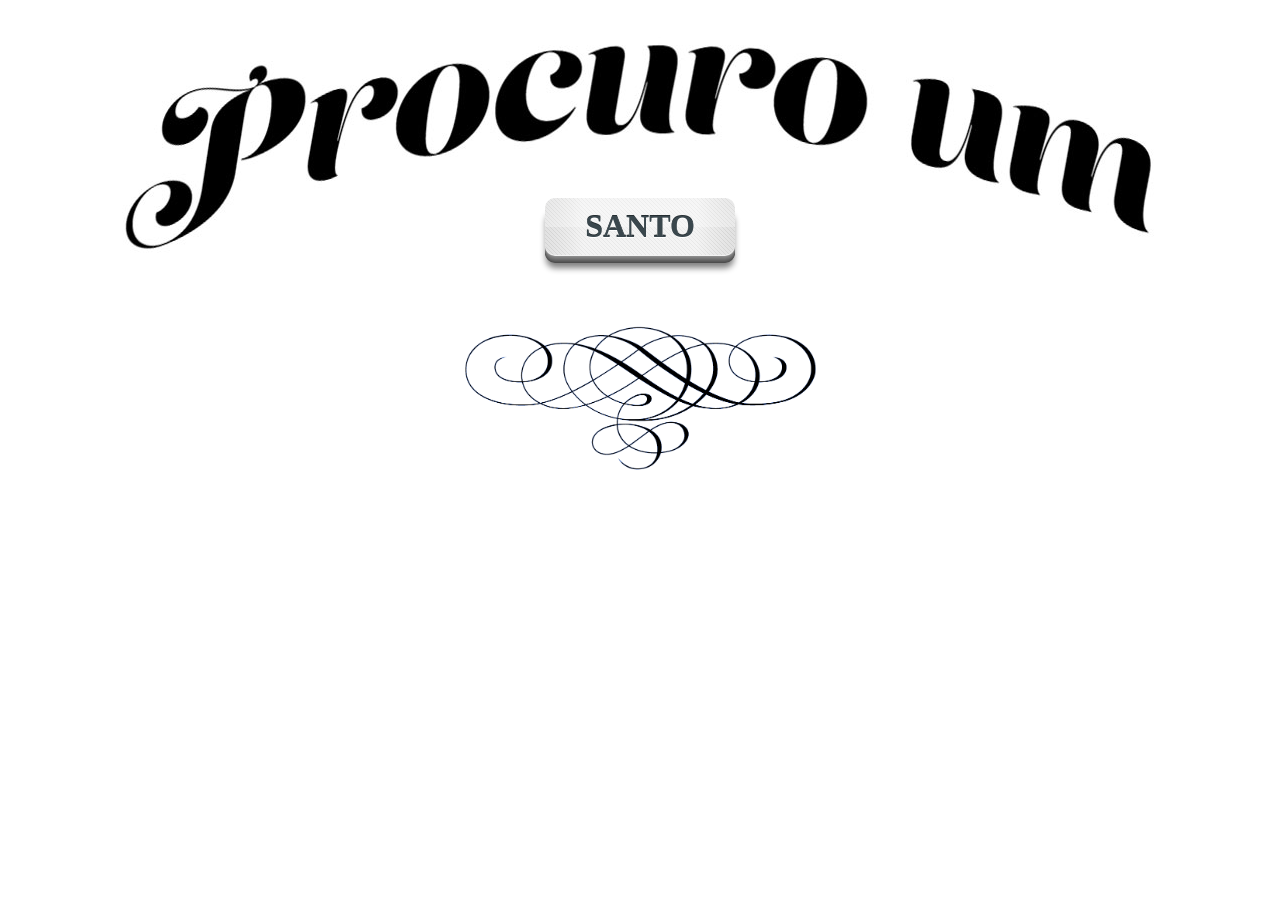
<file: index.html>
<!DOCTYPE html>
<!-- 
   Hi, you're looking at a web page built with love by:

   Ricardo

  /$$$$$$            /$$             /$$                        
 /$$__  $$          |__/            | $$                        
| $$  \ $$ /$$   /$$ /$$ /$$$$$$$  /$$$$$$    /$$$$$$   /$$$$$$$
| $$  | $$| $$  | $$| $$| $$__  $$|_  $$_/   |____  $$ /$$_____/
| $$  | $$| $$  | $$| $$| $$  \ $$  | $$      /$$$$$$$|  $$$$$$ 
| $$/$$ $$| $$  | $$| $$| $$  | $$  | $$ /$$ /$$__  $$ \____  $$
|  $$$$$$/|  $$$$$$/| $$| $$  | $$  |  $$$$/|  $$$$$$$ /$$$$$$$/
 \____ $$$ \______/ |__/|__/  |__/   \___/   \_______/|_______/ 
      \__/                                                                      

   ricardoquintas.com   
   May/2015 
-->
<html lang="en" class="no-js">

<head>
    <meta charset="UTF-8" />
    <meta http-equiv="X-UA-Compatible" content="IE=edge,chrome=1">
    <meta name="viewport" content="width=device-width, initial-scale=1.0">
    <title>Procuro um Santo</title>
    <meta name="description" content="Procuro um Santo - Ricardo Quintas" />
    <meta name="author" content="Ricardo Quintas" />
    <meta name="keywords" content="ricardo quintas procuro um santo" />
    <link rel="stylesheet" href="http://maxcdn.bootstrapcdn.com/font-awesome/4.3.0/css/font-awesome.min.css">
    <!-- <link rel="stylesheet" href="css/pure-min.css" /> -->
    <link rel="stylesheet" type="text/css" href="css/bookblock.css" />
    <link rel="stylesheet" type="text/css" href="css/custom.css" />
    <script src="js/modernizr.js"></script>
</head>

<body>
    <div id="container" class="container">
        <div class="bb-custom-wrapper">
            <div id="bb-bookblock" class="bb-bookblock">
                <div class="bb-item" id="item1">
                    <div class="content">
                        <div><img class="hero" src="img/santinho2.jpg" alt=""></div>
                        <a href="#" id="btn-santinho" class="button">
                            <span>Santo</span>
                        </a>
                        <div><img class="ornament" src="img/ornament.png" alt=""></div>
                     <!--    <div class="module-footer">
                            <h3>© 2015 Ricardo Quintas 
                            <br>
                            <a href="http://www.ricardoquintas.com" target="_blank">ricardoquintas.com</a>
                            </h3>
                        </div> -->
                    </div>
                </div>
                <div class="bb-item" id="item2">
                    <div class="content">
                        <div class="go-back">
                            <a id="btn-back" href="#"></a>
                        </div>
                        <div class="content-here">
                        </div>
                 <!--        <div class="module-footer">
                            <h3>© 2015 Ricardo Quintas 
                            <br>
                            <a href="http://www.ricardoquintas.com" target="_blank">ricardoquintas.com</a>
                            </h3>
                        </div> -->
                    </div>
                </div>
            </div>
        </div>
    </div>
    <script type="text/javascript" src="js/jquery.min.js"></script>
    <script src="js/jquerypp.custom.js"></script>
    <script src="js/jquery.bookblock.js"></script>
    <script>
    var bb;

    // if the user presses the browser back button, we should go to previous div
    $(window).on("popstate", function(e) {
        bb.prev();
    });

    $(function() {
        var dados = {};
        var nextDiv = {};

        // Initialize stuff
        loadData(true);
        initializeBB();

        $("#btn-santinho").on("click", function() {
            history.pushState(null, "dummy", "?dummy");
            bb.next();
            return false;
        });

        $("#btn-back").on("click", function(e) {
            e.preventDefault();
            $("#item2 .content").scrollTop(0);
            bb.prev();
            createNewItem();
            return false;
        });

    });


    function createNewItem() {
        getNextDiv();
        var t_www = "";

        if (nextDiv.www) {
            t_www = "<p class='font-bold'>Clique <a href='" +
                nextDiv.www +
                "' target='_blank'>aqui</a> para saber mais</p>";
        }

        $("#item2 .content-here").html([
            "<h2>",
            nextDiv.nome,
            "</h2>",
            "<p class='font-bold saint-font-body'>",
            nextDiv.data_local,
            "</p>",
            "<img class='img-santo' src='conteudo/",
            nextDiv.img,
            "'>",
            t_www,
            "<p class='saint-font-body'>",
            nextDiv.desc,
            "</p>"
        ].join(""));

    }


    function loadData(prepareNextDiv) {
        $.ajax({
            url: "conteudo/dados.json",
            context: document.body
        }).done(function(data) {
            dados = data;
            if (prepareNextDiv) {
                createNewItem();
            }
        });
    }

    function getNextDiv() {
        var nextId = Math.floor((Math.random() * dados.length));
        nextDiv = dados.splice(nextId, 1)[0];
        if (dados.length === 0) {
            loadData(false);
        }
    }

    function initializeBB() {
        bb = $('#bb-bookblock').bookblock({
            speed: 800,
            perspective: 2000,
            // nextEl: "#btn-santinho",
            // prevEl: "#btn-back",
            shadowSides: 0.8,
            shadowFlip: 0.4
        });
    }
    </script>
</body>

</html>
</file>
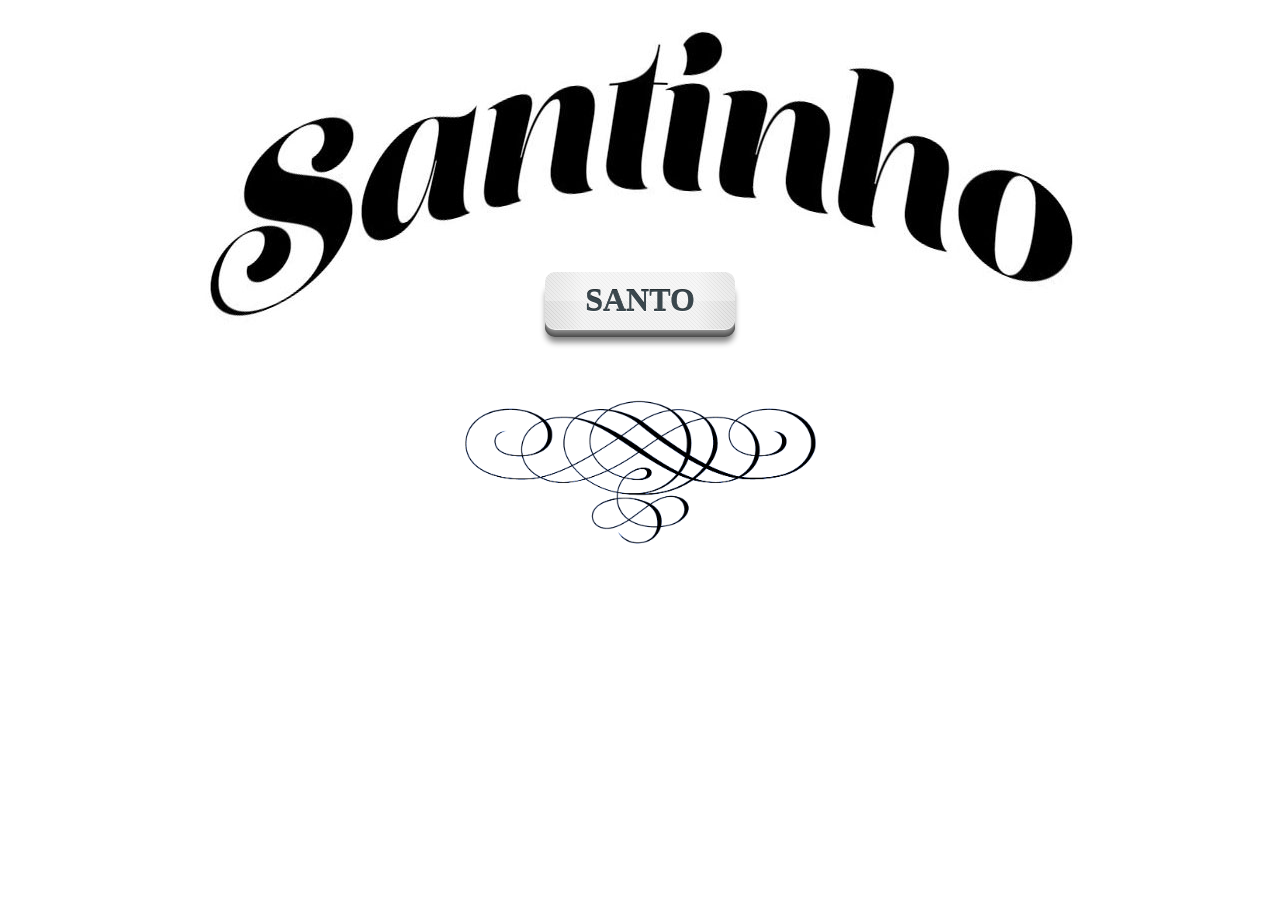
<file: index2.html>
<!DOCTYPE html>
<!-- 
   Hi, you're looking at a web page built with love by:

   Ricardo

  /$$$$$$            /$$             /$$                        
 /$$__  $$          |__/            | $$                        
| $$  \ $$ /$$   /$$ /$$ /$$$$$$$  /$$$$$$    /$$$$$$   /$$$$$$$
| $$  | $$| $$  | $$| $$| $$__  $$|_  $$_/   |____  $$ /$$_____/
| $$  | $$| $$  | $$| $$| $$  \ $$  | $$      /$$$$$$$|  $$$$$$ 
| $$/$$ $$| $$  | $$| $$| $$  | $$  | $$ /$$ /$$__  $$ \____  $$
|  $$$$$$/|  $$$$$$/| $$| $$  | $$  |  $$$$/|  $$$$$$$ /$$$$$$$/
 \____ $$$ \______/ |__/|__/  |__/   \___/   \_______/|_______/ 
      \__/                                                                      

   ricardoquintas.com   
   May/2015 
-->
<html lang="en" class="no-js">

<head>
    <meta charset="UTF-8" />
    <meta http-equiv="X-UA-Compatible" content="IE=edge,chrome=1">
    <meta name="viewport" content="width=device-width, initial-scale=1.0">
    <title>Procuro um Santo</title>
    <meta name="description" content="Procuro um Santo - Ricardo Quintas" />
    <meta name="author" content="Ricardo Quintas" />
    <meta name="keywords" content="ricardo quintas procuro um santo" />
    <link rel="stylesheet" href="http://maxcdn.bootstrapcdn.com/font-awesome/4.3.0/css/font-awesome.min.css">
    <!-- <link rel="stylesheet" href="css/pure-min.css" /> -->
    <link rel="stylesheet" type="text/css" href="css/bookblock.css" />
    <link rel="stylesheet" type="text/css" href="css/custom.css" />
    <script src="js/modernizr.js"></script>
</head>

<body>
    <div id="container" class="container">
        <div class="bb-custom-wrapper">
            <div id="bb-bookblock" class="bb-bookblock">
                <div class="bb-item" id="item1">
                    <div class="content">
                        <div><img class="hero" src="img/santinho.jpg" alt=""></div>
                        <a href="#" id="btn-santinho" class="button">
                            <span>Santo</span>
                        </a>
                        <div><img class="ornament" src="img/ornament.png" alt=""></div>
                 <!--        <div class="module-footer">
                            <h3>© 2015 Ricardo Quintas
                            <br>
                            <a href="http://www.ricardoquintas.com" target="_blank">ricardoquintas.com</a>
                            </h3>
                        </div> -->
                    </div>
                </div>
                <div class="bb-item" id="item2">
                    <div class="content">
                        <div class="go-back">
                            <a id="btn-back" href="#"></a>
                        </div>
                        <div class="content-here">
                        </div>
                <!--         <div class="module-footer">
                            <h3>© 2015 Ricardo Quintas 
                            <br>
                            <a href="http://www.ricardoquintas.com" target="_blank">ricardoquintas.com</a>
                            </h3>
                        </div> -->
                    </div>
                </div>
            </div>
        </div>
    </div>
    <script type="text/javascript" src="js/jquery.min.js"></script>
    <script src="js/jquerypp.custom.js"></script>
    <script src="js/jquery.bookblock.js"></script>
    <script>
    var bb;

    // if the user presses the browser back button, we should go to previous div
    $(window).on("popstate", function(e) {
        bb.prev();
    });

    $(function() {
        var dados = {};
        var nextDiv = {};

        // Initialize stuff
        loadData(true);
        initializeBB();

        $("#btn-santinho").on("click", function() {
            history.pushState(null, "dummy", "?dummy");
            bb.next();
            return false;
        });

        $("#btn-back").on("click", function(e) {
            e.preventDefault();
            $("#item2 .content").scrollTop(0);
            bb.prev();
            createNewItem();
            return false;
        });

    });


    function createNewItem() {
        getNextDiv();
        var t_www = "";

        if (nextDiv.www) {
            t_www = "<p class='font-bold'>Clique <a href='" +
                nextDiv.www +
                "' target='_blank'>aqui</a> para saber mais</p>";
        }

        $("#item2 .content-here").html([
            "<h2>",
            nextDiv.nome,
            "</h2>",
            "<p class='font-bold saint-font-body'>",
            nextDiv.data_local,
            "</p>",
            "<img class='img-santo' src='conteudo/",
            nextDiv.img,
            "'>",
            t_www,
            "<p class='saint-font-body'>",
            nextDiv.desc,
            "</p>"
        ].join(""));

    }


    function loadData(prepareNextDiv) {
        $.ajax({
            url: "conteudo/dados.json",
            context: document.body
        }).done(function(data) {
            dados = data;
            if (prepareNextDiv) {
                createNewItem();
            }
        });
    }

    function getNextDiv() {
        var nextId = Math.floor((Math.random() * dados.length));
        nextDiv = dados.splice(nextId, 1)[0];
        if (dados.length === 0) {
            loadData(false);
        }
    }

    function initializeBB() {
        bb = $('#bb-bookblock').bookblock({
            speed: 800,
            perspective: 2000,
            // nextEl: "#btn-santinho",
            // prevEl: "#btn-back",
            shadowSides: 0.8,
            shadowFlip: 0.4
        });
    }
    </script>
</body>

</html>
</file>
<file: css/bookblock.css>
/* Content Flip Style */
.bb-bookblock {
	width: 400px;
	height: 300px;
	position: relative;
	background: #fff;
	z-index: 100;
}

.bb-page {
	width: 50%;
	height: 100%;
	left: 50%;
	position: absolute;

	-webkit-transform-style: preserve-3d;
	-moz-transform-style: preserve-3d;
	-o-transform-style: preserve-3d;
	-ms-transform-style: preserve-3d;
	transform-style: preserve-3d;

	-webkit-transform-origin: left center;
	-moz-transform-origin: left center;
	-o-transform-origin: left center;
	-ms-transform-origin: left center;
	transform-origin: left center;
}

.bb-page > div,
.bb-outer,
.bb-content {
	position: absolute;
	height: 100%;
	top: 0;
	left: 0;
}

.bb-content {
	background: #fff;
}

.bb-inner {
	position: relative;
	width: 100%;
	height: 100%;
}

.bb-overlay, .bb-outer {
	-webkit-backface-visibility: hidden;
	-moz-backface-visibility: hidden;
	-o-backface-visibility: hidden;
	-ms-backface-visibility: hidden;
	backface-visibility: hidden;
}

.bb-page > div {
	width: 100%;
	-webkit-transform-style: preserve-3d;
	-moz-transform-style: preserve-3d;
	-o-transform-style: preserve-3d;
	-ms-transform-style: preserve-3d;
	transform-style: preserve-3d;

	-webkit-backface-visibility: hidden;
	-moz-backface-visibility: hidden;
	-o-backface-visibility: hidden;
	-ms-backface-visibility: hidden;
	backface-visibility: hidden;
}

.bb-back {
	-webkit-transform: rotateY(-180deg);
	-moz-transform: rotateY(-180deg);
	-o-transform: rotateY(-180deg);
	-ms-transform: rotateY(-180deg);
	transform: rotateY(-180deg);
}

.bb-outer {
	width: 100%;
	overflow: hidden;
	z-index: 999;
}

.bb-overlay, 
.bb-flipoverlay {
	background-color: rgba(0, 0, 0, 0.7);
	position: absolute;
	top: 0px;
	left: 0px;
	width: 100%;
	height: 100%;
	opacity: 0;
	z-index: 1000;
}

.bb-flipoverlay {
	background-color: rgba(0, 0, 0, 0.2);
}

.bb-bookblock > div.bb-page:first-child,
.bb-bookblock > div.bb-page:first-child .bb-back {
	-webkit-transform: rotateY(180deg);
	-moz-transform: rotateY(180deg);
	-o-transform: rotateY(180deg);
	-ms-transform: rotateY(180deg);
	transform: rotateY(180deg);
}

.js .bb-item {
	width: 100%;
	height: 100%;
	position: absolute;
	top: 0;
	left: 0;
	display: none;
	background: #fff;
}
</file>
<file: css/custom.css>
@import url(http://fonts.googleapis.com/css?family=Lato:300,400,700);
html {
    height: 100%;
}

*, *:after, *:before {
    -webkit-box-sizing: border-box;
    -moz-box-sizing: border-box;
    box-sizing: border-box;
    padding: 0;
    margin: 0;
}

body {
    font-family: 'Lato', Calibri, Arial, sans-serif;
    background: #fff;
    font-weight: 400;
    font-size: 100%;
    color: #333;
    height: 100%;
}

.js body {
    /*overflow: hidden;*/
}

a {
    color: #555;
    text-decoration: none;
    outline: none;
}

a:hover {
    color: #000;
}

.container, .bb-custom-wrapper, .bb-bookblock {
    width: 100%;
    height: 100%;
}

.container {
    position: relative;
    left: 0px;
    -webkit-transition: left 0.3s ease-in-out;
    -o-transition: left 0.3s ease-in-out;
    transition: left 0.3s ease-in-out;
}

.slideRight {
    left: 240px;
}

.no-js .container {
    padding-left: 240px;
}

.menu-panel {
    background: #f1103a;
    width: 240px;
    height: 100%;
    position: fixed;
    z-index: 1000;
    top: 0;
    left: 0;
    text-shadow: 0 1px 1px rgba(0, 0, 0, 0.1);
}

.bb-custom-wrapper nav {
    top: 20px;
    left: 60px;
    position: absolute;
    z-index: 1000;
}

.bb-custom-wrapper nav span, .menu-button {
    position: absolute;
    width: 32px;
    height: 32px;
    top: 0;
    left: 0;
    background: #f1103a;
    border-radius: 50%;
    color: #fff;
    line-height: 30px;
    text-align: center;
    speak: none;
    font-weight: bold;
    cursor: pointer;
}

.bb-custom-wrapper nav span:hover, .menu-button:hover {
    background: #000;
}

.bb-custom-wrapper nav span:last-child {
    left: 40px;
}

.no-js .bb-custom-wrapper nav span, .no-js .menu-button {
    display: none;
}

.js .content {
    position: absolute;
    top: 0;
    left: 0;
    width: 100%;
    bottom: 50px;
    overflow: visible !important;
    overflow-y: scroll !important;
    -webkit-font-smoothing: subpixel-antialiased;
}

.scroller {
    padding: 10px 5% 10px 5%;
}

.content h2 {
    font-weight: 300;
    font-size: 4em;
    padding: 0 0 10px;
    color: #333;
    margin: 50px 1% 40px;
    text-align: left;
    box-shadow: 0 10px 0 rgba(0, 0, 0, 0.1);
    text-shadow: 0 0 2px #fff;
}

.no-js .content h2 {
    padding: 40px 1% 20px;
}

.content p {
    font-size: 1.2em;
    line-height: 1.6;
    font-weight: 300;
    padding: 5px 10%;
    text-align: justify;
}

@media screen and (max-width: 800px) {
    .no-js .menu-panel {
        display: none;
    }
    .no-js .container {
        padding: 0;
    }
}

@media screen and (max-width: 400px) {
    .menu-panel, .content {
        font-size: 75%;
    }
}

.go-back {
    position: fixed;
    top: 1%;
    padding: 10px;
    background-color: rgba(0, 0, 0, 0.2);
    text-align: left;
}

.go-back a {
    font-size: 1.5em;
    color: #000;
    padding: 0 0 0 1%;
}

.go-back a:hover {
    color: #3C69FF;
}

.go-back a:before {
    font-family: FontAwesome;
    content: "\f060";
    margin-right: 5px;
}

.content {
    text-align: center;
}

.hero {
    margin-top: 1%;
    max-width: 100%;
}

.ornament {
    max-width: 40%;
}

.button {
    position: relative;
    top: -70px;
    /*left: 200px;*/
    
    display: inline-block;
    margin: 0 auto;
    -webkit-border-radius: 10px;
    -webkit-box-shadow: 0px 3px rgba(128, 128, 128, 1),
    /* gradient effects */
    
    0px 4px rgba(118, 118, 118, 1), 0px 5px rgba(108, 108, 108, 1), 0px 6px rgba(98, 98, 98, 1), 0px 7px rgba(88, 88, 88, 1), 0px 8px rgba(78, 78, 78, 1), 0px 14px 6px -1px rgba(128, 128, 128, 1);
    /* shadow */
    
    -webkit-transition: -webkit-box-shadow .1s ease-in-out;
}

.button span {
    background-color: #E8E8E8;
    background-image:
    /* gloss gradient */
    
    -webkit-gradient( linear, left bottom, left top, color-stop(50%, rgba(255, 255, 255, 0)), color-stop(50%, rgba(255, 255, 255, 0.3)), color-stop(100%, rgba(255, 255, 255, 0.2))),
    /* dark outside gradient */
    
    -webkit-gradient( linear, left top, right top, color-stop(0%, rgba(210, 210, 210, 0.3)), color-stop(20%, rgba(210, 210, 210, 0)), color-stop(80%, rgba(210, 210, 210, 0)), color-stop(100%, rgba(210, 210, 210, 0.3))),
    /* light inner gradient */
    
    -webkit-gradient( linear, left top, right top, color-stop(0%, rgba(255, 255, 255, 0)), color-stop(20%, rgba(255, 255, 255, 0.5)), color-stop(80%, rgba(255, 255, 255, 0.5)), color-stop(100%, rgba(255, 255, 255, 0))),
    /* diagonal line pattern */
    
    -webkit-gradient( linear, 0% 100%, 100% 0%, color-stop(0%, rgba(255, 255, 255, 0)), color-stop(40%, rgba(255, 255, 255, 0)), color-stop(40%, #D2D2D1), color-stop(60%, #D2D2D1), color-stop(60%, rgba(255, 255, 255, 0)), color-stop(100%, rgba(255, 255, 255, 0)));
    -webkit-box-shadow: 0px -1px #fff,
    /* top highlight */
    
    0px 1px 1px #FFFFFF;
    /* bottom edge */
    
    -webkit-background-size: 100%, 100%, 100%, 4px 4px;
    -webkit-border-radius: 10px;
    -webkit-transition: -webkit-transform .1s ease-in-out;
    display: inline-block;
    padding: 10px 40px 10px 40px;
    color: #3A474D;
    text-transform: uppercase;
    font-family: 'TradeGothicLTStd-BdCn20', 'PT Sans Narrow';
    font-weight: 700;
    font-size: 32px;
    text-shadow: 0px 1px #fff, 0px -1px #262F33;
}

.button span:hover {
    color: #3C69FF;
    text-shadow: 0px -1px #3C69FF;
    cursor: pointer;
}

.button:active {
    -webkit-box-shadow: 0px 3px rgba(128, 128, 128, 1), 0px 4px rgba(118, 118, 118, 1), 0px 5px rgba(108, 108, 108, 1), 0px 6px rgba(98, 98, 98, 1), 0px 7px rgba(88, 88, 88, 1), 0px 8px rgba(78, 78, 78, 1), 0px 10px 2px 0px rgba(128, 128, 128, .6);
    /* shadow */
}

.button:active span {
    -webkit-transform: translate(0, 5px);
    /* depth of button press */
}

.img-santo {
    max-width: 70%;
}

.font-bold {
    font-weight: bold !important;
}

.font-bold a {
    color: #3C69FF;
}

.font-bold a:hover {
    color: #000;
    text-decoration: underline;
}

@media screen and (max-width: 800px) {
    .saint-font-body {
        font-size: 20px !important;
    }
    .font-bold {
        font-size: 20px !important;
    }
    #btn-santinho {
        margin-top: 50px;
        max-width: 80%;
    }
    .ornament {
        max-width: 70%;
    }
}

@media screen and (max-width: 600px) {
    .font-bold {
        font-size: 20px !important;
    }
    .saint-font-body {
        font-size: 20px !important;
    }
    .hero {
        margin-top: 20%;
        max-width: 80%;
    }
    #btn-santinho {
        margin-top: 70px;
        margin-bottom: 0;
    }
    #btn-santinho span {
        width: 120px;
        padding: 7px 5px 5px 5px;
        font-size: 20px
    }
    .ornament {
        max-width: 90%;
    }
}

@media screen and (max-width: 600px) and (orientation: landscape) {
    .saint-font-body {
        font-size: 20px !important;
    }
    .hero {
        margin-top: 2%;
        max-width: 80%;
    }
    #btn-santinho {
        margin-top: 25px;
        margin-bottom: 0;
    }
    #btn-santinho span {
        width: 120px;
        padding: 7px 5px 5px 5px;
        font-size: 20px
    }
    .ornament {
        max-width: 70%;
        margin-top: -40px;
    }
}
/* =============================================================================
 * MODULE FOOTER
 * =============================================================================*/

.module-footer {
    padding: 50px;
    height: 100px;
    background: #fff;
    text-align: center;
}

.module-footer h3 {
    font-weight: 100;
    padding-bottom: 80px;
}

.module-footer a {
    text-decoration: none;
    color: #000;
}

.module-footer a:hover {
    text-decoration: none;
    color: #A40000;
}

@media screen and (min-width: 0px) and (max-width: 767px) {
    /*    .module-footer {
        padding: 0;
        width: 100%;
        margin-top: 20px;
        height: 50px;
    }
    .module-footer h3 {
        padding: 0;
        margin: 0;
    }*/
}
</file>
